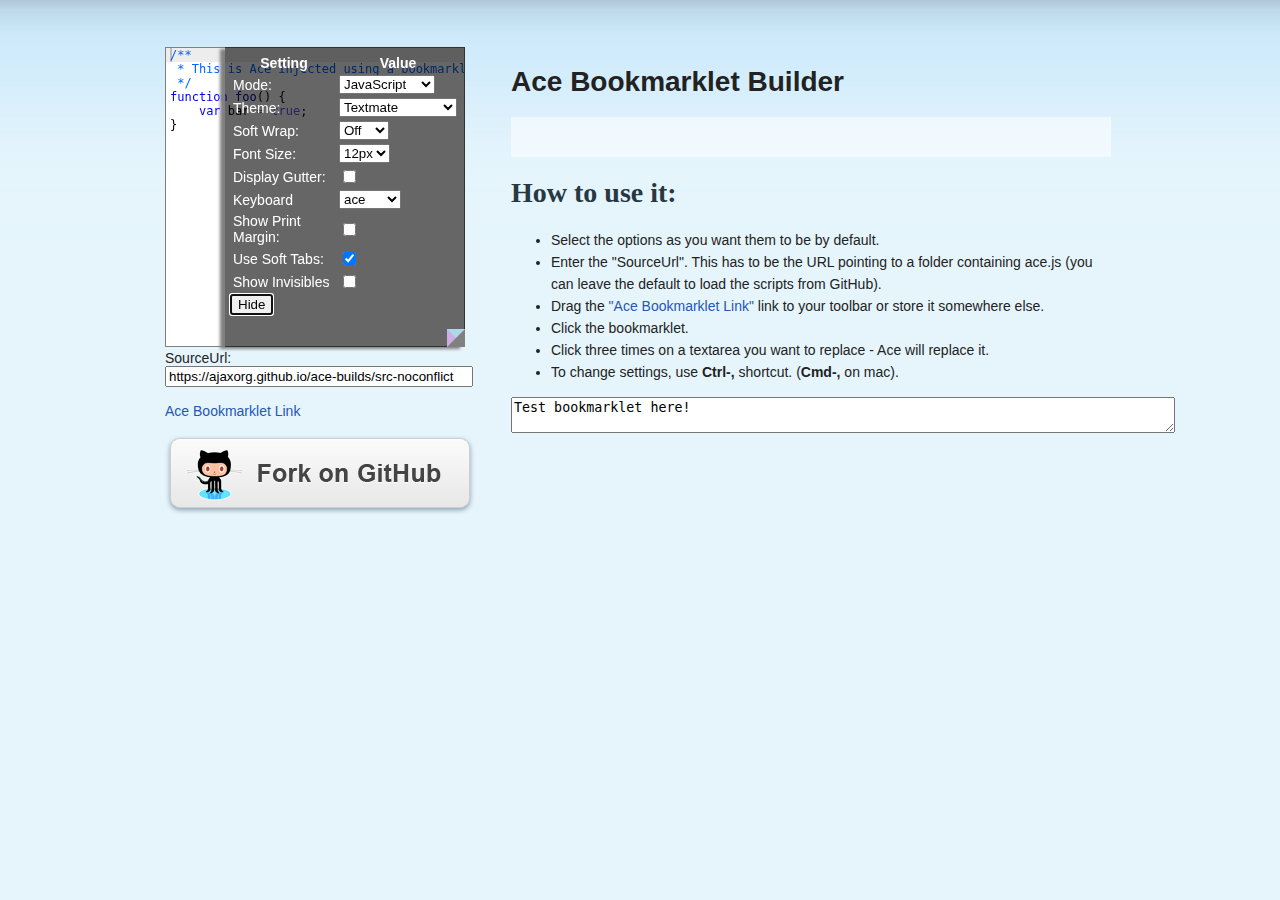
<file: ace-builds/demo/bookmarklet/index.html>
<!DOCTYPE html>
<html lang="en">
<head>
  <meta charset="UTF-8">
  <meta http-equiv="X-UA-Compatible" content="IE=edge,chrome=1">
  <link href="style.css" rel="stylesheet" type="text/css">
  <title>Ace Bookmarklet Builder</title>
</head>
<body>

<div id="wrapper">

<div class="content" style="width: 950px">
    <div class="column1" style="margin-top: 47px">
        <textarea id="textarea" style="width:300px; height:300px">
/**
 * This is Ace injected using a bookmarklet.
 */
function foo() {
    var bar = true;
}</textarea><br>
        SourceUrl: <br>
        <input id="srcURL" style="width:300px" value="https://ajaxorg.github.io/ace-builds/src-noconflict"></input><br>
        <br>
        <a href="#" onmouseover="buildBookmarklet()" onmousedown="buildBookmarklet()" class="bookmarkletLink">Ace Bookmarklet Link</a>
        <br>
        <br>
        <a href="https://github.com/ajaxorg/ace/">
            <div class="fork_on_github"></div>
        </a>
    </div>
    <div class="column2">
        <h1>Ace Bookmarklet Builder</h1>

        <p id="first">
        </p>

        <h2>How to use it:</h2>
        <ul>
            <li>Select the options as you want them to be by default.</li>
            <li>Enter the "SourceUrl". This has to be the URL pointing to a folder containing ace.js (you can leave the default to load the scripts from GitHub).</li>
            <li>Drag the <a href="#" onmouseover="buildBookmarklet()" onmousedown="buildBookmarklet()" class="bookmarkletLink">"Ace Bookmarklet Link"</a> link to your toolbar or store it somewhere else.</li>
            <li>Click the bookmarklet.</li>
            <li>Click three times on a textarea you want to replace - Ace will replace it.</li>
            <li>To change settings, use <strong>Ctrl-,</strong> shortcut. (<strong>Cmd-,</strong> on mac).</li>
        </ul>
        <textarea cols="80">Test bookmarklet here!</textarea>
    </div>
</div>
</div>

<script>

function inject(options, callback) {
    var load = function(path, callback) {
        var head = document.getElementsByTagName('head')[0];
        var s = document.createElement('script');

        s.src = options.baseUrl + "/" + path;
        head.appendChild(s);

        s.onload = s.onreadystatechange = function(_, isAbort) {
            if (isAbort || !s.readyState || s.readyState == "loaded" || s.readyState == "complete") {
                s = s.onload = s.onreadystatechange = null;
                if (!isAbort)
                    callback();
            }
        };
    };
    var pending = [];
    var transform = function(el) { pending.push(el) };
    load("ace.js", function() {
        ace.config.loadModule("ace/ext/textarea", function(m) {
            transform = function(el) { 
                if (!el.ace)
                    el.ace = m.transformTextarea(el, options.ace);
            };
            pending = pending.forEach(transform);
            callback && setTimeout(callback);
        });
    });
    if (options.target)
        return transform(options.target);
    window.addEventListener("click", function(e) {
        if (e.detail == 3 && e.target.localName == "textarea")
            transform(e.target);
    });
}

// Call the inject function to load the ace files.
var textAce;
inject({
    baseUrl: "../../src-noconflict",
    target: document.querySelector("textarea")
}, function () {
    // Transform the textarea on the page into an ace editor.
    textAce = document.querySelector("textarea").ace;
    textAce.setDisplaySettings(true);
    buildBookmarklet();
});


function buildBookmarklet() {
    var injectSrc = inject.toString().split("\n").join("");
    injectSrc = injectSrc.replace(/\s+/g, " ");
    Function("", injectSrc); // check if injectSrc is still valid js
    
    var options = textAce.getOptions();
    options.baseUrl = document.getElementById("srcURL").value;

    var els = document.querySelectorAll(".bookmarkletLink");
    for (var i = 0; i < els.length; i++)
        els[i].href = "javascript:(" + injectSrc + ")(" + JSON.stringify(options) + ")";
}


</script>

</body>
</html>
</file>
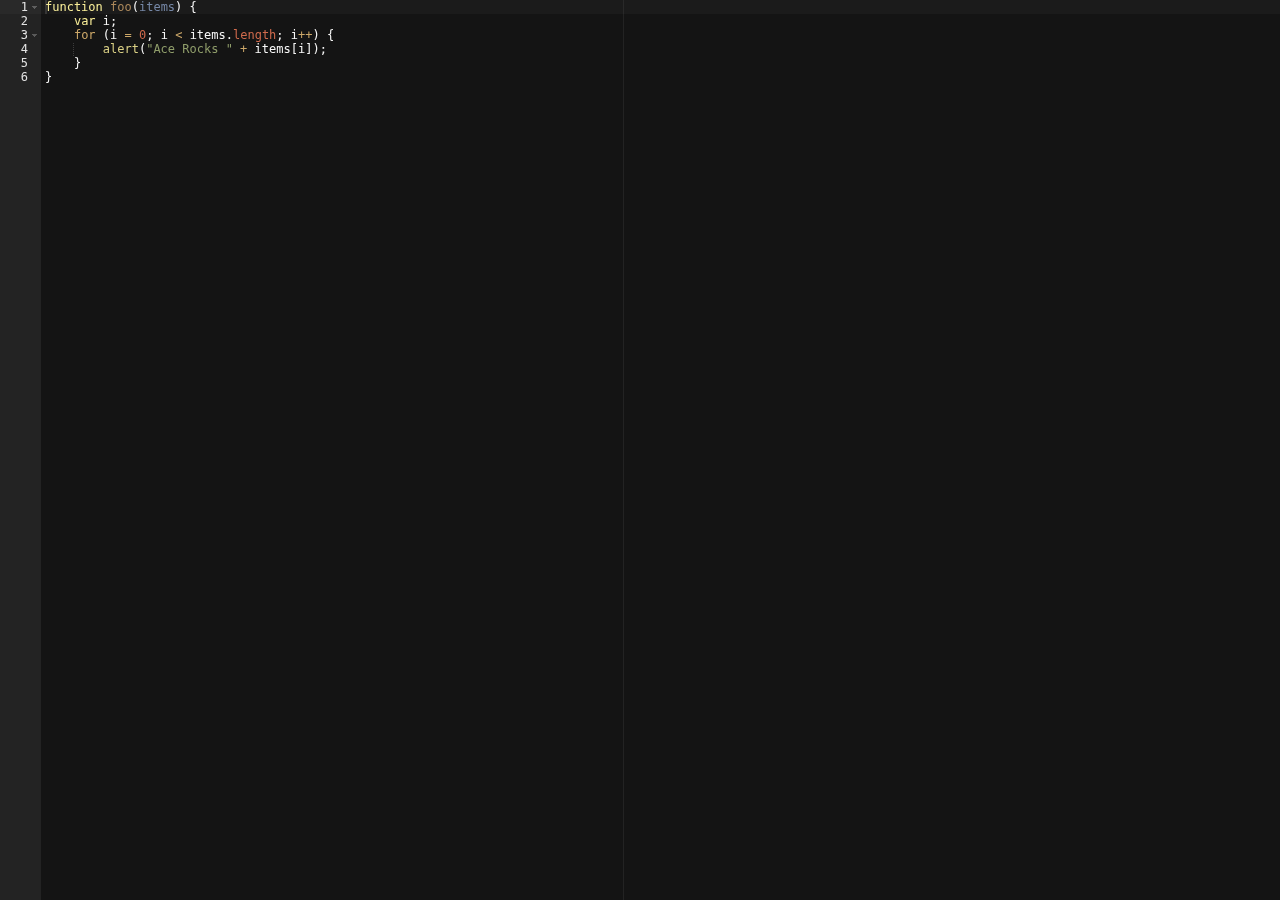
<file: ace-builds/editor.html>
<!DOCTYPE html>
<html lang="en">
<head>
  <meta charset="UTF-8">
  <meta http-equiv="X-UA-Compatible" content="IE=edge,chrome=1">
  <title>Editor</title>
  <style type="text/css" media="screen">
    body {
        overflow: hidden;
    }

    #editor {
        margin: 0;
        position: absolute;
        top: 0;
        bottom: 0;
        left: 0;
        right: 0;
    }
  </style>
</head>
<body>

<pre id="editor">function foo(items) {
    var i;
    for (i = 0; i &lt; items.length; i++) {
        alert("Ace Rocks " + items[i]);
    }
}</pre>

<script src="src-noconflict/ace.js" type="text/javascript" charset="utf-8"></script>
<script>
    var editor = ace.edit("editor");
    editor.setTheme("ace/theme/twilight");
    editor.session.setMode("ace/mode/javascript");
</script>

</body>
</html>
</file>
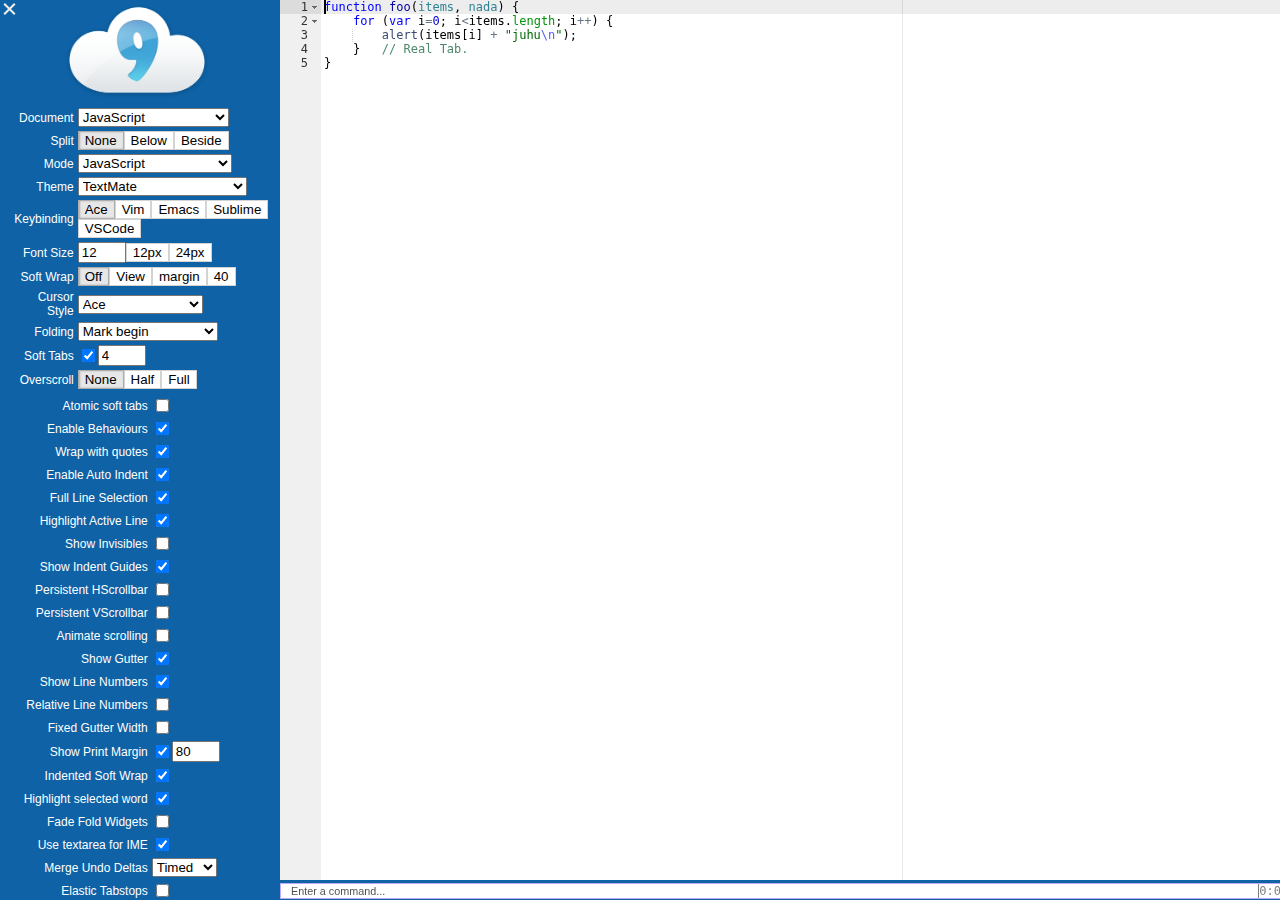
<file: ace-builds/kitchen-sink.html>
<!DOCTYPE html>

<html lang="en">
<head>
    <meta http-equiv="Content-Type" content="text/html; charset=utf-8">
    <meta name="viewport" content="width=device-width,height=device-height" />
    <title>Ace Kitchen Sink</title>
    <meta name="author" content="Fabian Jakobs">
    <!--
    Ace
      version 1.5.0
      commit  
    -->

    <link rel="stylesheet" href="demo/kitchen-sink/styles.css" type="text/css" media="screen" charset="utf-8">
    
    <script async="true" src="https://use.edgefonts.net/source-code-pro.js"></script>
    

    <link href="./doc/site/images/favicon.ico" rel="icon" type="image/x-icon">
</head>
<body>
<div id="sidePanel" style="position:absolute;height:100%;">
  <div class="toggleButton" id="optionToggle" role="button" aria-label="Hide Options" tabindex="0">
    <div></div><div></div><div></div>
  </div>
  <a href="https://c9.io">
    <img id="c9-logo" alt="Cloud9 IDE | Your code anywhere, anytime" src="demo/kitchen-sink/logo.png" style="width: 172px;margin: -9px 30px -12px 51px;">
  </a>
  <div style="position: absolute; overflow: hidden; top:100px; bottom:0">
  <div id="optionsPanel" style="width: 120%; height:100%; overflow-y: scroll">

  
  <a href="https://ace.c9.io">
    <img id="ace-logo" alt="Ace Website" src="demo/kitchen-sink/ace-logo.png" style="width: 134px;margin: 46px 0px 4px 66px;">
  </a>

  </div>
  </div>
</div>
  <div id="editor-container"></div>




  <script src="src/ace.js" data-ace-base="src" type="text/javascript" charset="utf-8"></script>
  <script src="src/keybinding-vim.js"></script>
  <script src="src/keybinding-emacs.js"></script>
  <script src="demo/kitchen-sink/demo.js"></script>
  <script type="text/javascript" charset="utf-8">
    require("kitchen-sink/demo");
  </script>
    

</body>
</html>
</file>
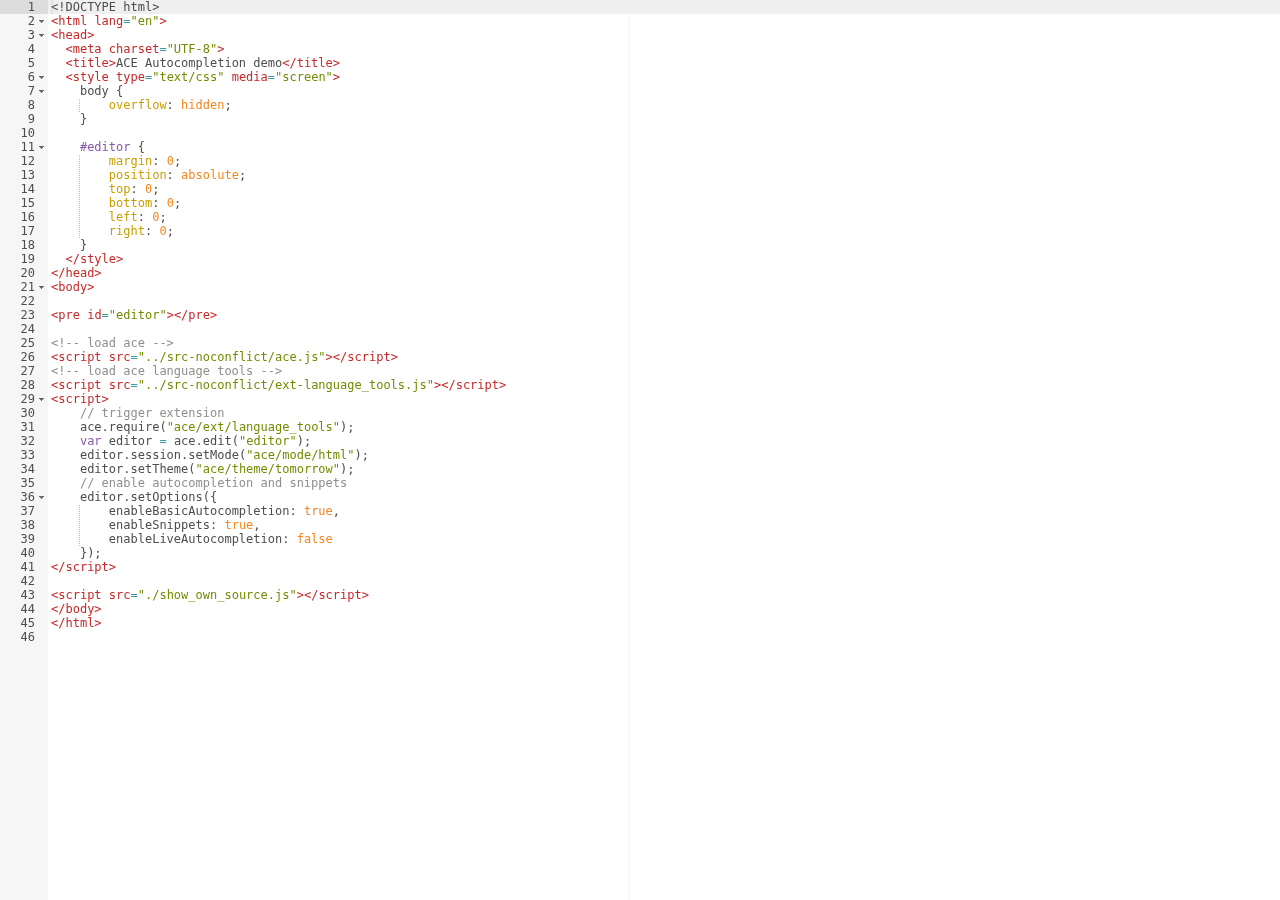
<file: ace-builds/demo/autocompletion.html>
<!DOCTYPE html>
<html lang="en">
<head>
  <meta charset="UTF-8">
  <title>ACE Autocompletion demo</title>
  <style type="text/css" media="screen">
    body {
        overflow: hidden;
    }
    
    #editor { 
        margin: 0;
        position: absolute;
        top: 0;
        bottom: 0;
        left: 0;
        right: 0;
    }
  </style>
</head>
<body>

<pre id="editor"></pre>

<!-- load ace -->
<script src="../src-noconflict/ace.js"></script>
<!-- load ace language tools -->
<script src="../src-noconflict/ext-language_tools.js"></script>
<script>
    // trigger extension
    ace.require("ace/ext/language_tools");
    var editor = ace.edit("editor");
    editor.session.setMode("ace/mode/html");
    editor.setTheme("ace/theme/tomorrow");
    // enable autocompletion and snippets
    editor.setOptions({
        enableBasicAutocompletion: true,
        enableSnippets: true,
        enableLiveAutocompletion: false
    });
</script>

<script src="./show_own_source.js"></script>
</body>
</html>
</file>
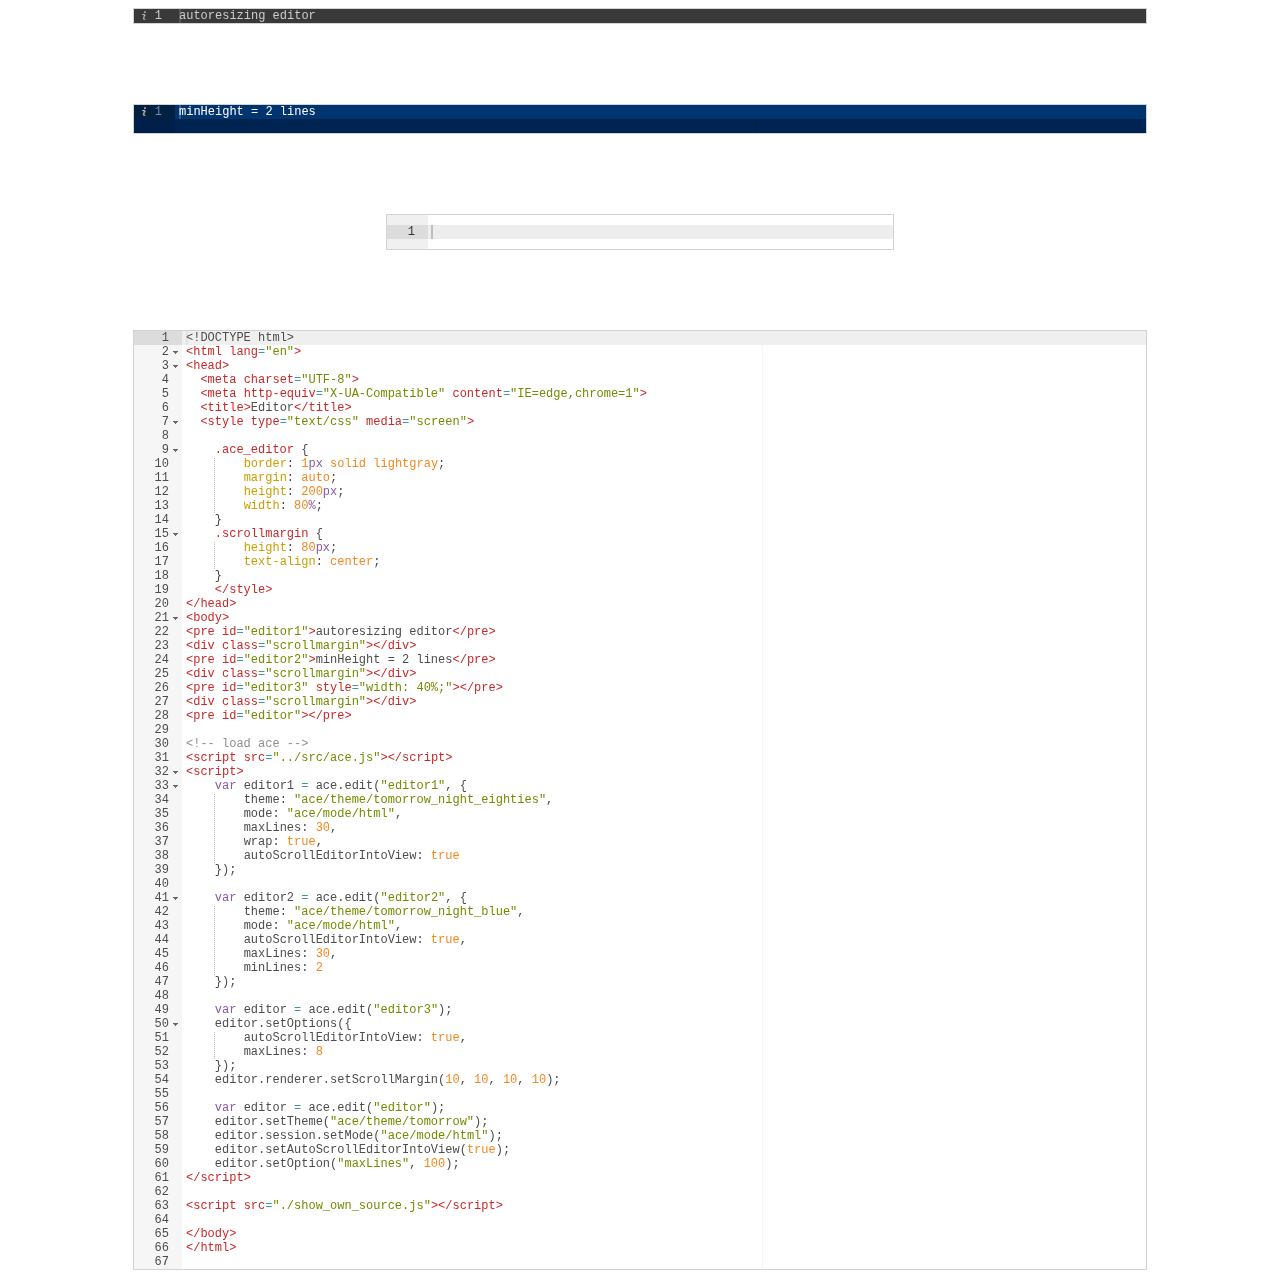
<file: ace-builds/demo/autoresize.html>
<!DOCTYPE html>
<html lang="en">
<head>
  <meta charset="UTF-8">
  <meta http-equiv="X-UA-Compatible" content="IE=edge,chrome=1">
  <title>Editor</title>
  <style type="text/css" media="screen">

	.ace_editor {
		border: 1px solid lightgray;
		margin: auto;
		height: 200px;
		width: 80%;
	}
	.scrollmargin {
		height: 80px;
        text-align: center;
	}
    </style>
</head>
<body>
<pre id="editor1">autoresizing editor</pre>
<div class="scrollmargin"></div>
<pre id="editor2">minHeight = 2 lines</pre>
<div class="scrollmargin"></div>
<pre id="editor3" style="width: 40%;"></pre>
<div class="scrollmargin"></div>
<pre id="editor"></pre>

<!-- load ace -->
<script src="../src/ace.js"></script>
<script>
    var editor1 = ace.edit("editor1", {
        theme: "ace/theme/tomorrow_night_eighties",
        mode: "ace/mode/html",
        maxLines: 30,
        wrap: true,
        autoScrollEditorIntoView: true
    });

    var editor2 = ace.edit("editor2", {
        theme: "ace/theme/tomorrow_night_blue",
        mode: "ace/mode/html",
        autoScrollEditorIntoView: true,
        maxLines: 30,
        minLines: 2
    });

    var editor = ace.edit("editor3");
    editor.setOptions({
        autoScrollEditorIntoView: true,
        maxLines: 8
    });
    editor.renderer.setScrollMargin(10, 10, 10, 10);
    
    var editor = ace.edit("editor");
    editor.setTheme("ace/theme/tomorrow");
    editor.session.setMode("ace/mode/html");
    editor.setAutoScrollEditorIntoView(true);
    editor.setOption("maxLines", 100);
</script>

<script src="./show_own_source.js"></script>

</body>
</html>
</file>
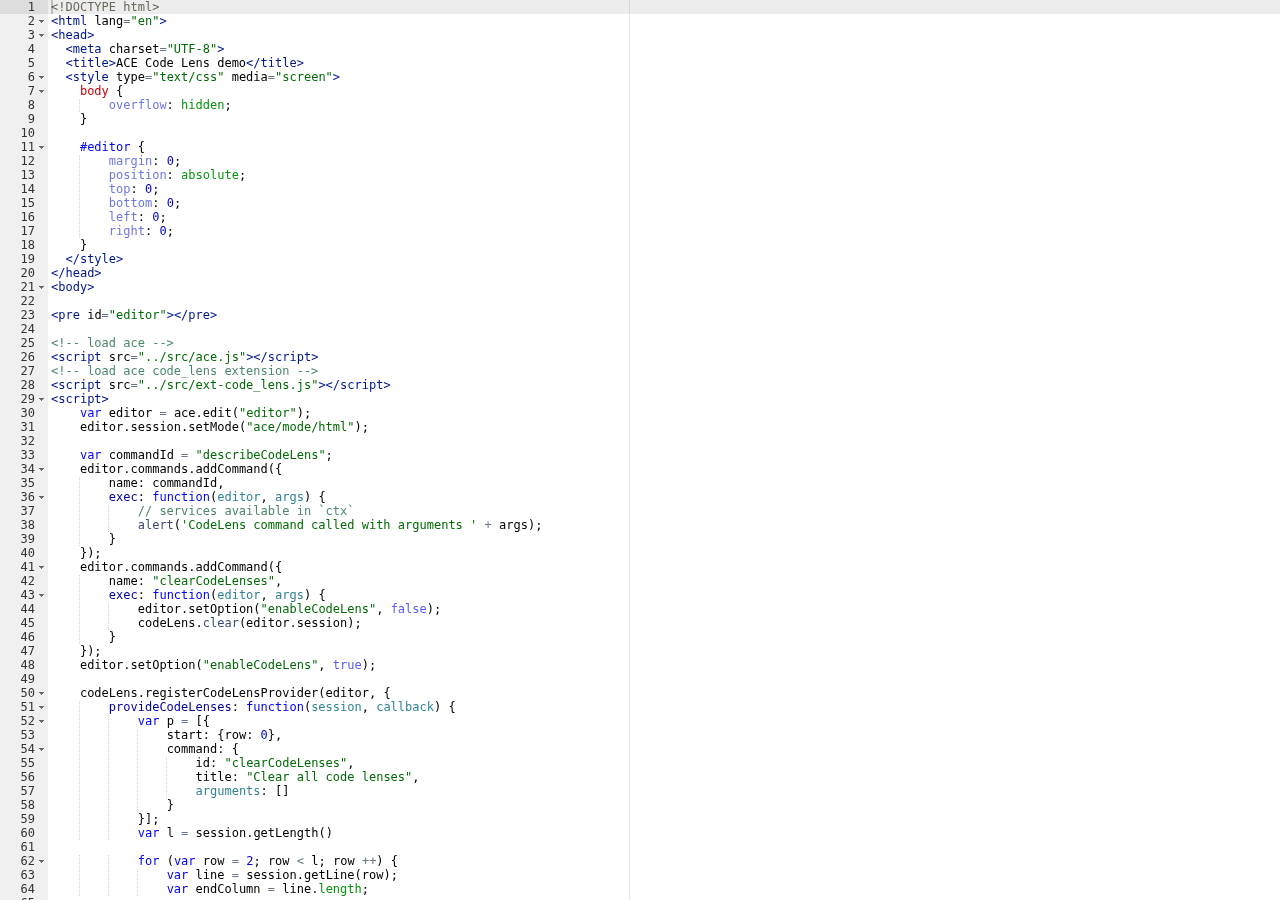
<file: ace-builds/demo/code_lens.html>
<!DOCTYPE html>
<html lang="en">
<head>
  <meta charset="UTF-8">
  <title>ACE Code Lens demo</title>
  <style type="text/css" media="screen">
    body {
        overflow: hidden;
    }

    #editor {
        margin: 0;
        position: absolute;
        top: 0;
        bottom: 0;
        left: 0;
        right: 0;
    }
  </style>
</head>
<body>

<pre id="editor"></pre>

<!-- load ace -->
<script src="../src/ace.js"></script>
<!-- load ace code_lens extension -->
<script src="../src/ext-code_lens.js"></script>
<script>
    var editor = ace.edit("editor");
    editor.session.setMode("ace/mode/html");

    var commandId = "describeCodeLens";
    editor.commands.addCommand({
        name: commandId,
        exec: function(editor, args) {
            // services available in `ctx`
            alert('CodeLens command called with arguments ' + args);
        }
    });
    editor.commands.addCommand({
        name: "clearCodeLenses",
        exec: function(editor, args) {
            editor.setOption("enableCodeLens", false);
            codeLens.clear(editor.session);
        }
    });
    editor.setOption("enableCodeLens", true);

    codeLens.registerCodeLensProvider(editor, {
        provideCodeLenses: function(session, callback) {
            var p = [{
                start: {row: 0},
                command: {
                    id: "clearCodeLenses",
                    title: "Clear all code lenses",
                    arguments: []
                }
            }];
            var l = session.getLength()

            for (var row = 2; row < l; row ++) {
                var line = session.getLine(row);
                var endColumn = line.length;

                var m = /[{>]\s*$/.exec(line);
                if (!m) continue;

                p.push({
                    start: {
                        row: row,
                        column: m.index,
                    },
                    command: {
                        id: commandId,
                        title: "Line " + (row + 1),
                        arguments: ["line", row]
                    }
                });

                if (m.index < 10) continue;
                p.push({
                    start: {
                        row: row,
                        column: m.index,
                    },
                    end: {
                        row: row,
                        column: m.index + 1,
                    },
                    command: {
                        id: commandId,
                        title: "column " + endColumn,
                        arguments: ["column", endColumn]
                    }
                });

                if (m.index < 30) continue;
                p.push({
                    start: {
                        row: row,
                        column: m.index,
                    },
                    command: {
                        id: commandId,
                        title: "Third Link",
                        arguments: ["3", row]
                    }
                });

            }
            callback(p);
        }
    });

    window.editor = editor;
    window.codeLens = codeLens;
</script>

<script src="./show_own_source.js"></script>
</body>
</html>
</file>
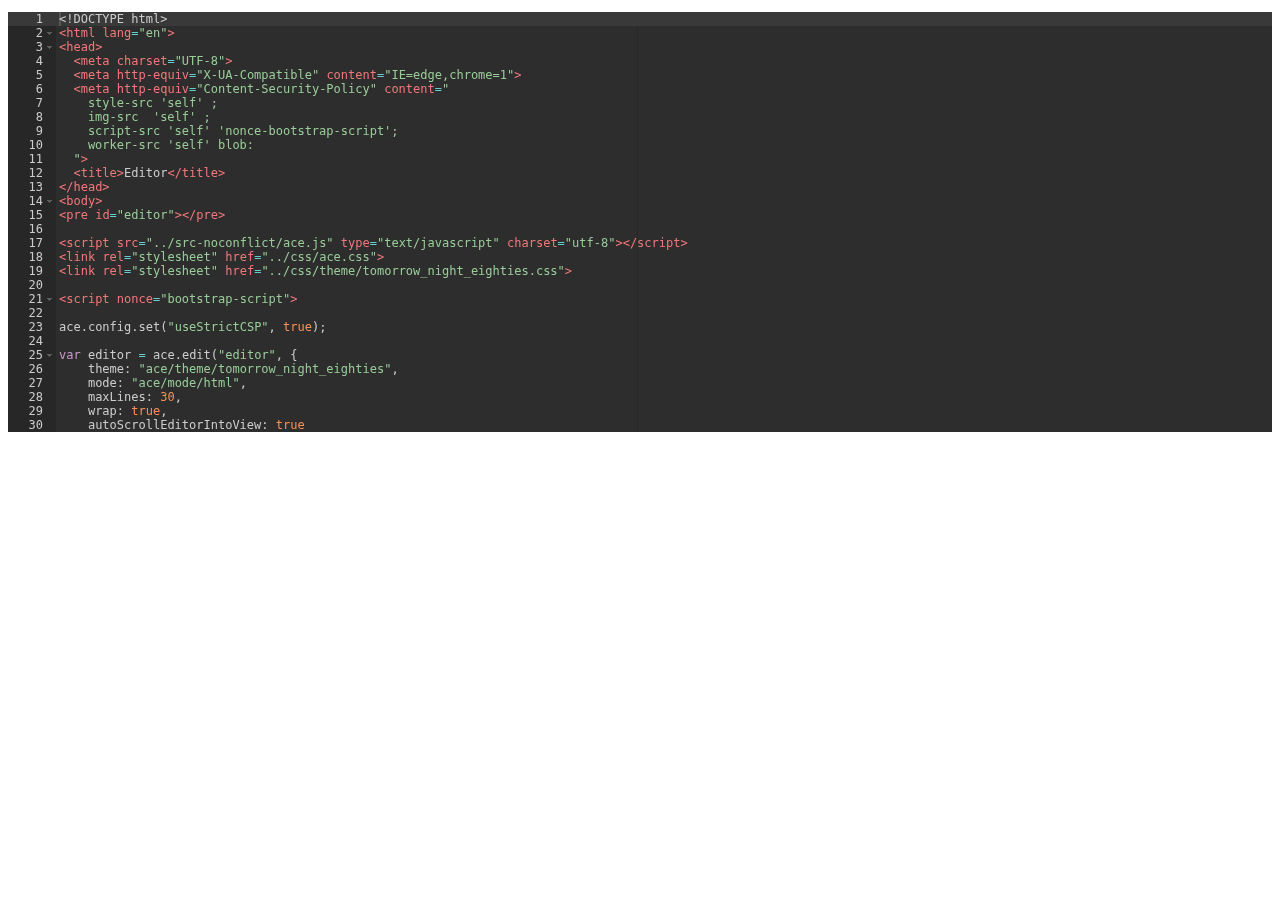
<file: ace-builds/demo/csp.html>
<!DOCTYPE html>
<html lang="en">
<head>
  <meta charset="UTF-8">
  <meta http-equiv="X-UA-Compatible" content="IE=edge,chrome=1">
  <meta http-equiv="Content-Security-Policy" content="
    style-src 'self' ;
    img-src  'self' ;
    script-src 'self' 'nonce-bootstrap-script';
    worker-src 'self' blob:
  ">
  <title>Editor</title>
</head>
<body>
<pre id="editor"></pre>

<script src="../src-noconflict/ace.js" type="text/javascript" charset="utf-8"></script>
<link rel="stylesheet" href="../css/ace.css">
<link rel="stylesheet" href="../css/theme/tomorrow_night_eighties.css">

<script nonce="bootstrap-script">

ace.config.set("useStrictCSP", true);

var editor = ace.edit("editor", {
    theme: "ace/theme/tomorrow_night_eighties",
    mode: "ace/mode/html",
    maxLines: 30,
    wrap: true,
    autoScrollEditorIntoView: true
});

</script>

<script src="./show_own_source.js"></script>

</body>
</html>
</file>
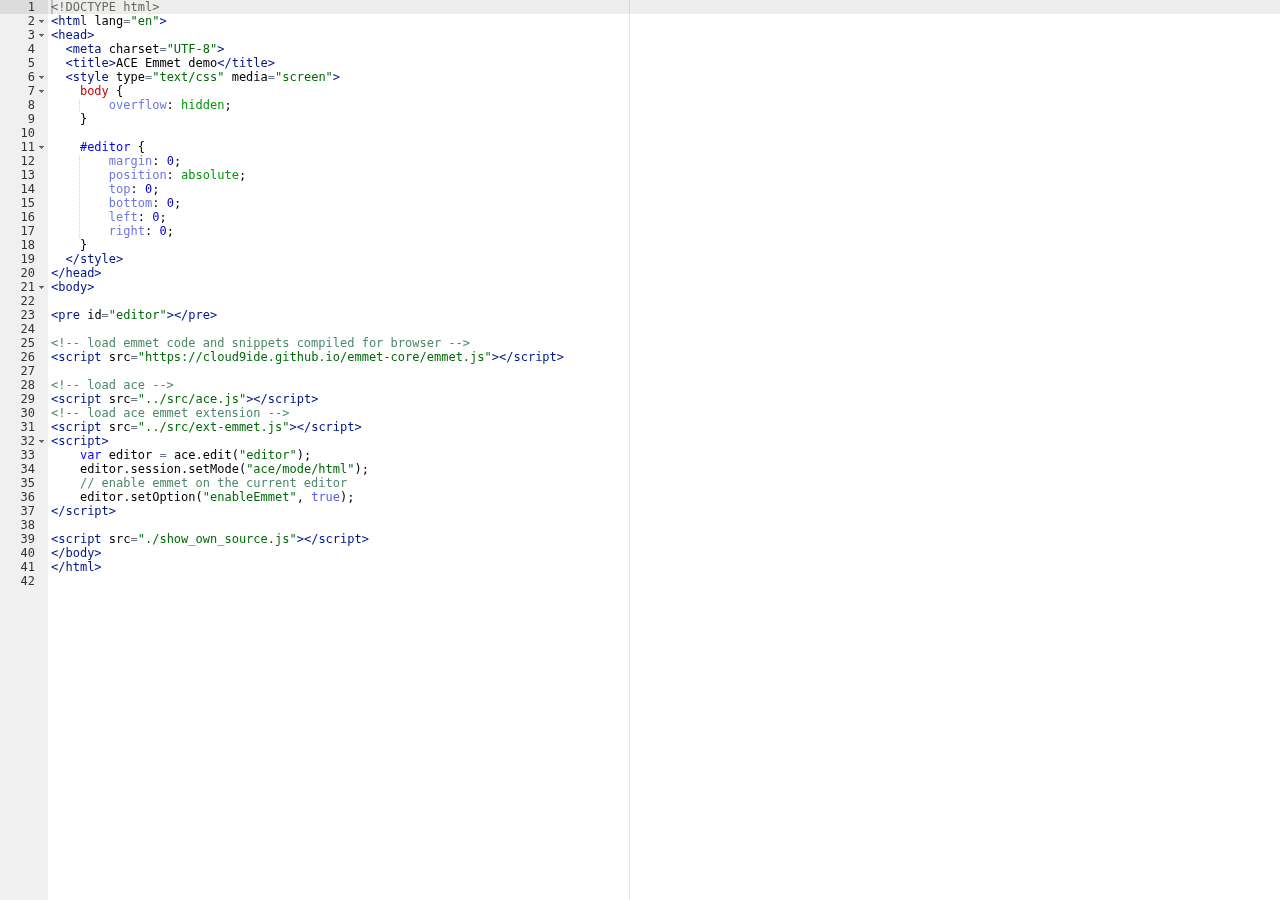
<file: ace-builds/demo/emmet.html>
<!DOCTYPE html>
<html lang="en">
<head>
  <meta charset="UTF-8">
  <title>ACE Emmet demo</title>
  <style type="text/css" media="screen">
    body {
        overflow: hidden;
    }
    
    #editor { 
        margin: 0;
        position: absolute;
        top: 0;
        bottom: 0;
        left: 0;
        right: 0;
    }
  </style>
</head>
<body>

<pre id="editor"></pre>

<!-- load emmet code and snippets compiled for browser -->
<script src="https://cloud9ide.github.io/emmet-core/emmet.js"></script>

<!-- load ace -->
<script src="../src/ace.js"></script>
<!-- load ace emmet extension -->
<script src="../src/ext-emmet.js"></script>
<script>
    var editor = ace.edit("editor");
    editor.session.setMode("ace/mode/html");
    // enable emmet on the current editor
    editor.setOption("enableEmmet", true);
</script>

<script src="./show_own_source.js"></script>
</body>
</html>
</file>
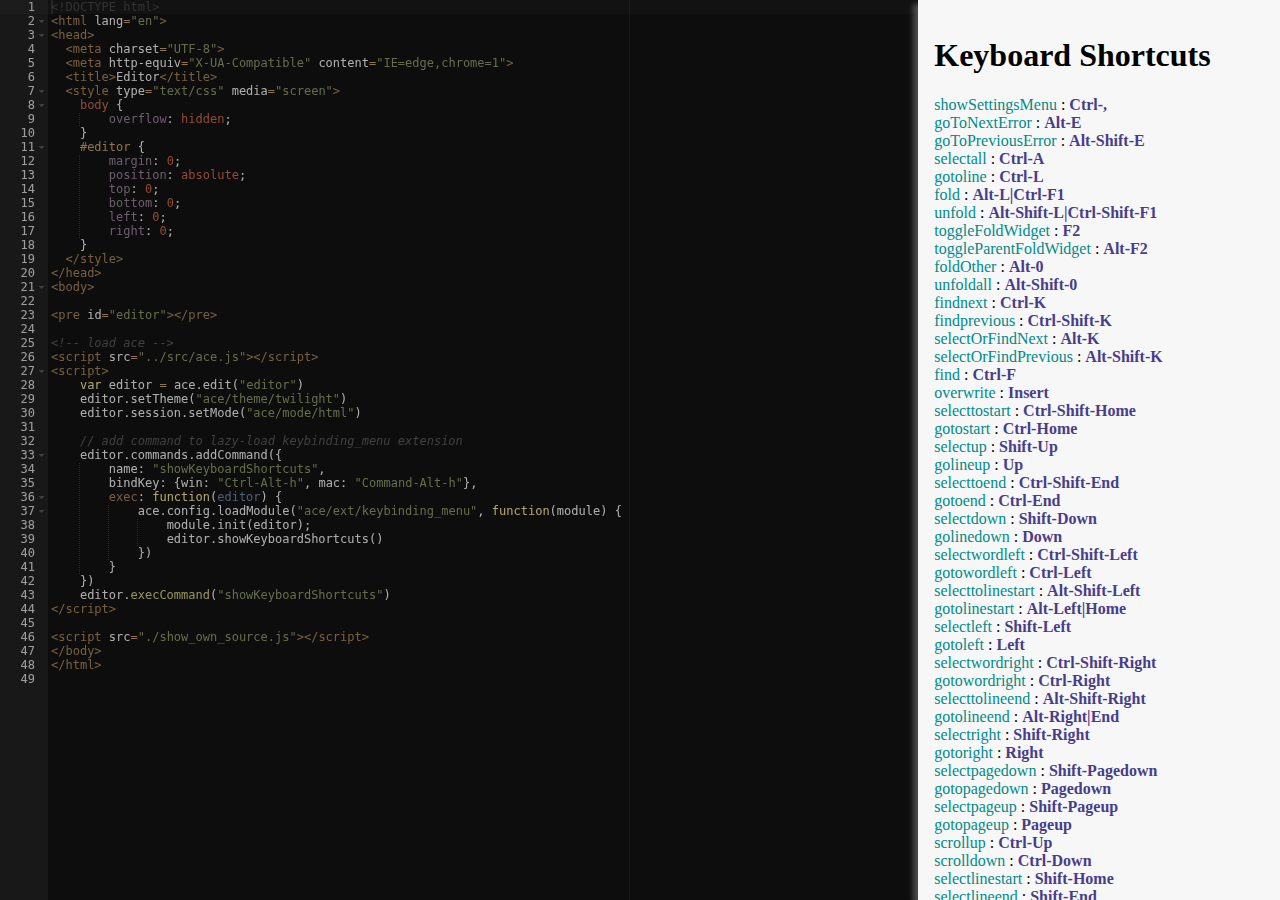
<file: ace-builds/demo/keyboard_shortcuts.html>
<!DOCTYPE html>
<html lang="en">
<head>
  <meta charset="UTF-8">
  <meta http-equiv="X-UA-Compatible" content="IE=edge,chrome=1">
  <title>Editor</title>
  <style type="text/css" media="screen">
    body {
        overflow: hidden;
    }    
    #editor { 
        margin: 0;
        position: absolute;
        top: 0;
        bottom: 0;
        left: 0;
        right: 0;
    }
  </style>
</head>
<body>

<pre id="editor"></pre>
    
<!-- load ace -->
<script src="../src/ace.js"></script>
<script>
    var editor = ace.edit("editor")
    editor.setTheme("ace/theme/twilight")
    editor.session.setMode("ace/mode/html")
    
    // add command to lazy-load keybinding_menu extension
    editor.commands.addCommand({
        name: "showKeyboardShortcuts",
        bindKey: {win: "Ctrl-Alt-h", mac: "Command-Alt-h"},
        exec: function(editor) {
            ace.config.loadModule("ace/ext/keybinding_menu", function(module) {
                module.init(editor);
                editor.showKeyboardShortcuts()
            })
        }
    })
    editor.execCommand("showKeyboardShortcuts")
</script>

<script src="./show_own_source.js"></script>
</body>
</html>
</file>
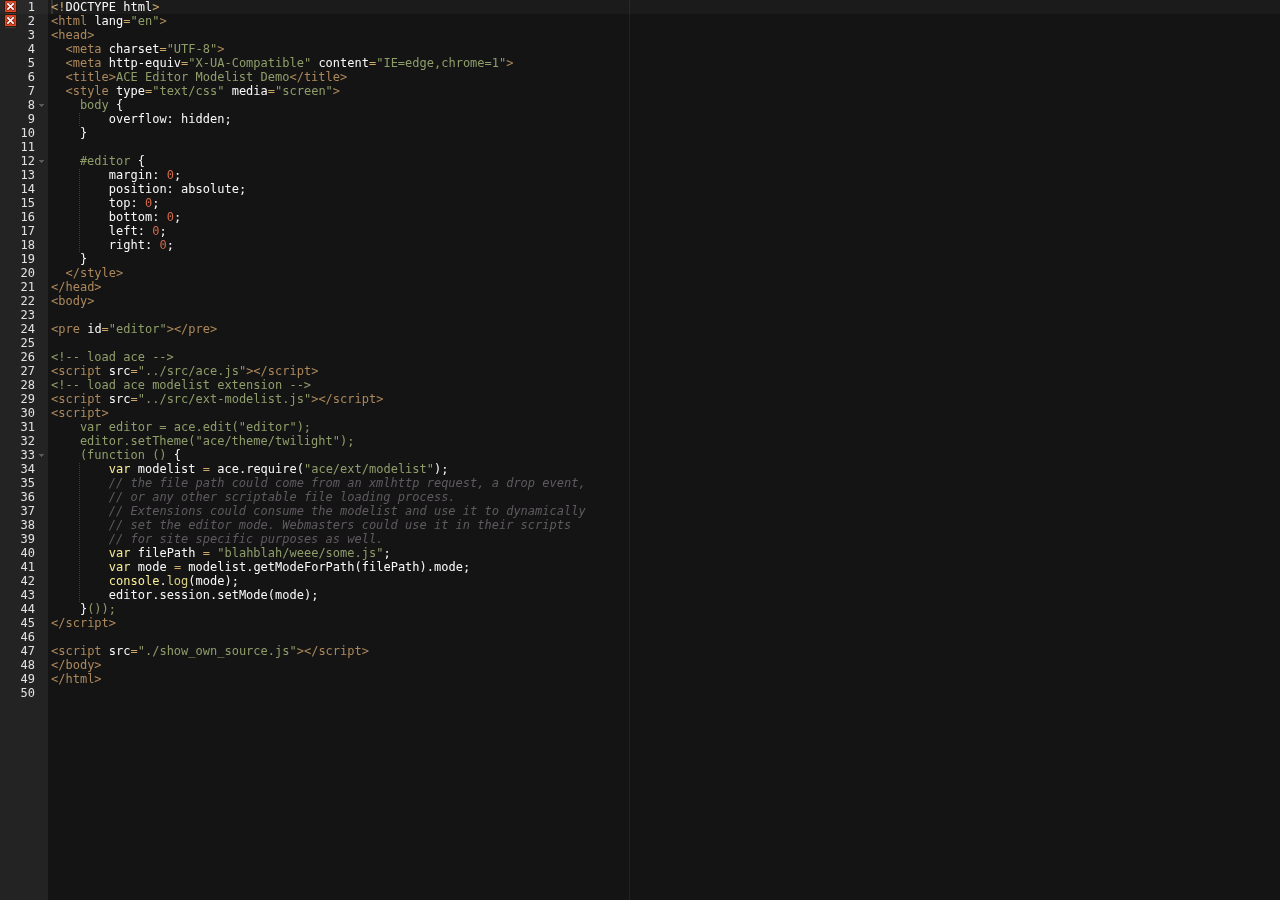
<file: ace-builds/demo/modelist.html>
<!DOCTYPE html>
<html lang="en">
<head>
  <meta charset="UTF-8">
  <meta http-equiv="X-UA-Compatible" content="IE=edge,chrome=1">
  <title>ACE Editor Modelist Demo</title>
  <style type="text/css" media="screen">
    body {
        overflow: hidden;
    }
    
    #editor { 
        margin: 0;
        position: absolute;
        top: 0;
        bottom: 0;
        left: 0;
        right: 0;
    }
  </style>
</head>
<body>

<pre id="editor"></pre>
    
<!-- load ace -->
<script src="../src/ace.js"></script>
<!-- load ace modelist extension -->
<script src="../src/ext-modelist.js"></script>
<script>
    var editor = ace.edit("editor");
    editor.setTheme("ace/theme/twilight");
    (function () {
        var modelist = ace.require("ace/ext/modelist");
        // the file path could come from an xmlhttp request, a drop event,
        // or any other scriptable file loading process.
        // Extensions could consume the modelist and use it to dynamically
        // set the editor mode. Webmasters could use it in their scripts
        // for site specific purposes as well.
        var filePath = "blahblah/weee/some.js";
        var mode = modelist.getModeForPath(filePath).mode;
        console.log(mode);
        editor.session.setMode(mode);
    }());
</script>

<script src="./show_own_source.js"></script>
</body>
</html>
</file>
<file: ace-builds/demo/bookmarklet/style.css>
body {
    margin:0;
    padding:0;
    background-color:#e6f5fc;
    
}

H2, H3, H4 {
    font-family:Trebuchet MS;
    font-weight:bold;
    margin:0;
    padding:0;
}

H2 {
    font-size:28px;
    color:#263842;
    padding-bottom:6px;
}

H3 {
    font-family:Trebuchet MS;
    font-weight:bold;
    font-size:22px;
    color:#253741;
    margin-top:43px;
    margin-bottom:8px;
}

H4 {
    font-family:Trebuchet MS;
    font-weight:bold;
    font-size:21px;
    color:#222222;
    margin-bottom:4px;
}

P {
    padding:13px 0;
    margin:0;
    line-height:22px;
}

UL{
    line-height : 22px;
}

PRE{
    background : #333;
    color : white;
    padding : 10px;
}

#header {
    height : 227px;
    position:relative;
    overflow:hidden;
    background: url(images/background.png) repeat-x 0 0;
    border-bottom:1px solid #c9e8fa;   
}

#header .content .signature {
    font-family:Trebuchet MS;
    font-size:11px;
    color:#ebe4d6;
    position:absolute;
    bottom:5px;
    right:42px;
    letter-spacing : 1px;
}

.content {
    width:970px;
    position:relative;
    margin:0 auto;
}

#header .content {
    height:184px;
    margin-top:22px;
}

#header .content .logo {
    width  : 282px;
    height : 184px;
    background:url(images/logo.png) no-repeat 0 0;
    position:absolute;
    top:0;
    left:0;
}

#header .content .title {
    width  : 605px;
    height : 58px;
    background:url(images/ace.png) no-repeat 0 0;
    position:absolute;
    top:98px;
    left:329px;
}

#wrapper {
    background:url(images/body_background.png) repeat-x 0 0;
    min-height:250px;
}

#wrapper .content {
    font-family:Arial;
    font-size:14px;
    color:#222222;
    width:1000px;
}

#wrapper .content .column1 {
    position:relative;
    float:left;
    width:315px;
    margin-right:31px;
}

#wrapper .content .column2 {
    position:relative;
    float:left;
    width:600px;
    padding-top:47px;
}

.fork_on_github {
    width:310px;
    height:80px;
    background:url(images/fork_on_github.png) no-repeat 0 0;
    position:relative;
    overflow:hidden;
    cursor:pointer;
}

.fork_on_github:hover {
    background-position:0 -80px;
}

.divider {
    height:3px;
    background-color:#bedaea;
    margin-bottom:3px;
}

.menu {
    padding:23px 0 0 24px;
}

UL.content-list {
    padding:15px;
    margin:0;
}

UL.menu-list {
    padding:0;
    margin:0 0 20px 0;
    list-style-type:none;
    line-height : 16px;
}

UL.menu-list LI {
    color:#2557b4;
    font-family:Trebuchet MS;
    font-size:14px;
    padding:7px 0;
    border-bottom:1px dotted #d6e2e7;
}

UL.menu-list LI:last-child {
    border-bottom:0;
}

A {
    color:#2557b4;
    text-decoration:none;
}

A:hover {
    text-decoration:underline;
}

P#first{
    background : rgba(255,255,255,0.5);
    padding : 20px;
    font-size : 16px;
    line-height : 24px;
    margin : 0 0 20px 0;
}

#footer {
    height:40px;
    position:relative;
    overflow:hidden;
    background:url(images/bottombar.png) repeat-x 0 0;
    position:relative;
    margin-top:40px;
}

UL.menu-footer {
    padding:0;
    margin:8px 11px 0 0;
    list-style-type:none;
    float:right;
}

UL.menu-footer LI {
    color:white;
    font-family:Arial;
    font-size:12px;
    display:inline-block;
    margin:0 1px;
}

UL.menu-footer LI A {
    color:#8dd0ff;
    text-decoration:none;
}

UL.menu-footer LI A:hover {
    text-decoration:underline;
}
</file>
<file: ace-builds/demo/kitchen-sink/styles.css>
html {
    height: 100%;
    width: 100%;
    overflow: hidden;
}

body {
    overflow: hidden;
    margin: 0;
    padding: 0;
    height: 100%;
    width: 100%;
    font-family: Arial, Helvetica, sans-serif, Tahoma, Verdana, sans-serif;
    font-size: 12px;
    background: rgb(14, 98, 165);
    color: white;
}

#c9-logo, #ace-logo {
    padding: 0;
    border: none;
}

#editor-container {
    position: absolute;
    top:  0px;
    left: 280px;
    bottom: 0px;
    right: 0px;
    background: white;
}

#controls {
    padding: 5px;
}

#controls td {
    text-align: right;
}

#controls td + td {
    text-align: left;
}
.ace_status-indicator {
    color: gray;
    position: absolute;
    right: 0;
    border-left: 1px solid;
}

.toggleButton {
  display: inline-block;
  cursor: pointer;
  position: absolute;
}
.toggleButton>div {
    width: 15px;
    height: 2px;
    margin: 3px 2px;
    background-color: #eee;
    pointer-events: none;
    transition: 0.5s;
}

#sidePanel *:focus {
    outline: 3px solid orange;
}

#sidePanel a {
    display: inline-block;
}

#sidePanel:not(.closed) .toggleButton >div:nth-child(1) {transform: translate(0px, 5px) rotate(-45deg)}
#sidePanel:not(.closed) .toggleButton >div:nth-child(2) {opacity: 0}
#sidePanel:not(.closed) .toggleButton >div:nth-child(3) {transform: translate(0px, -5px) rotate(45deg)}
#sidePanel.closed>*:not(.toggleButton) {display: none}

.show-text-input .ace_text-input {
    z-index: 10!important;
    opacity: 1!important;
    background: rgb(84, 0, 255)!important;
    color: rgb(255, 255, 255)!important;
    width: 10em!important;
}
.text-input-debug {
    height: 100px!important;
    position: absolute!important;
    transform: none!important;
    top: 0px!important;
    left: 7px!important;
    width: 260px!important;
    z-index: 1000!important;
    opacity: 1!important;
    font-size: 1em!important;
}
</file>
<file: ace-builds/css/ace.css>
/*ace.js*/
.ace_br1 {border-top-left-radius    : 3px;}
.ace_br2 {border-top-right-radius   : 3px;}
.ace_br3 {border-top-left-radius    : 3px; border-top-right-radius:    3px;}
.ace_br4 {border-bottom-right-radius: 3px;}
.ace_br5 {border-top-left-radius    : 3px; border-bottom-right-radius: 3px;}
.ace_br6 {border-top-right-radius   : 3px; border-bottom-right-radius: 3px;}
.ace_br7 {border-top-left-radius    : 3px; border-top-right-radius:    3px; border-bottom-right-radius: 3px;}
.ace_br8 {border-bottom-left-radius : 3px;}
.ace_br9 {border-top-left-radius    : 3px; border-bottom-left-radius:  3px;}
.ace_br10{border-top-right-radius   : 3px; border-bottom-left-radius:  3px;}
.ace_br11{border-top-left-radius    : 3px; border-top-right-radius:    3px; border-bottom-left-radius:  3px;}
.ace_br12{border-bottom-right-radius: 3px; border-bottom-left-radius:  3px;}
.ace_br13{border-top-left-radius    : 3px; border-bottom-right-radius: 3px; border-bottom-left-radius:  3px;}
.ace_br14{border-top-right-radius   : 3px; border-bottom-right-radius: 3px; border-bottom-left-radius:  3px;}
.ace_br15{border-top-left-radius    : 3px; border-top-right-radius:    3px; border-bottom-right-radius: 3px; border-bottom-left-radius: 3px;}
.ace_editor {
position: relative;
overflow: hidden;
padding: 0;
font: 12px/normal 'Monaco', 'Menlo', 'Ubuntu Mono', 'Consolas', 'source-code-pro', monospace;
direction: ltr;
text-align: left;
-webkit-tap-highlight-color: rgba(0, 0, 0, 0);
}
.ace_scroller {
position: absolute;
overflow: hidden;
top: 0;
bottom: 0;
background-color: inherit;
-ms-user-select: none;
-moz-user-select: none;
-webkit-user-select: none;
user-select: none;
cursor: text;
}
.ace_content {
position: absolute;
box-sizing: border-box;
min-width: 100%;
contain: style size layout;
font-variant-ligatures: no-common-ligatures;
}
.ace_dragging .ace_scroller:before{
position: absolute;
top: 0;
left: 0;
right: 0;
bottom: 0;
content: '';
background: rgba(250, 250, 250, 0.01);
z-index: 1000;
}
.ace_dragging.ace_dark .ace_scroller:before{
background: rgba(0, 0, 0, 0.01);
}
.ace_selecting, .ace_selecting * {
cursor: text !important;
}
.ace_gutter {
position: absolute;
overflow : hidden;
width: auto;
top: 0;
bottom: 0;
left: 0;
cursor: default;
z-index: 4;
-ms-user-select: none;
-moz-user-select: none;
-webkit-user-select: none;
user-select: none;
contain: style size layout;
}
.ace_gutter-active-line {
position: absolute;
left: 0;
right: 0;
}
.ace_scroller.ace_scroll-left {
box-shadow: 17px 0 16px -16px rgba(0, 0, 0, 0.4) inset;
}
.ace_gutter-cell {
position: absolute;
top: 0;
left: 0;
right: 0;
padding-left: 19px;
padding-right: 6px;
background-repeat: no-repeat;
}
.ace_gutter-cell.ace_error {
background-image: url("./main-1.png");
background-repeat: no-repeat;
background-position: 2px center;
}
.ace_gutter-cell.ace_warning {
background-image: url("./main-2.png");
background-position: 2px center;
}
.ace_gutter-cell.ace_info {
background-image: url("./main-3.png");
background-position: 2px center;
}
.ace_dark .ace_gutter-cell.ace_info {
background-image: url("./main-4.png");
}
.ace_scrollbar {
contain: strict;
position: absolute;
right: 0;
bottom: 0;
z-index: 6;
}
.ace_scrollbar-inner {
position: absolute;
cursor: text;
left: 0;
top: 0;
}
.ace_scrollbar-v{
overflow-x: hidden;
overflow-y: scroll;
top: 0;
}
.ace_scrollbar-h {
overflow-x: scroll;
overflow-y: hidden;
left: 0;
}
.ace_print-margin {
position: absolute;
height: 100%;
}
.ace_text-input {
position: absolute;
z-index: 0;
width: 0.5em;
height: 1em;
opacity: 0;
background: transparent;
-moz-appearance: none;
appearance: none;
border: none;
resize: none;
outline: none;
overflow: hidden;
font: inherit;
padding: 0 1px;
margin: 0 -1px;
contain: strict;
-ms-user-select: text;
-moz-user-select: text;
-webkit-user-select: text;
user-select: text;
white-space: pre!important;
}
.ace_text-input.ace_composition {
background: transparent;
color: inherit;
z-index: 1000;
opacity: 1;
}
.ace_composition_placeholder { color: transparent }
.ace_composition_marker { 
border-bottom: 1px solid;
position: absolute;
border-radius: 0;
margin-top: 1px;
}
[ace_nocontext=true] {
transform: none!important;
filter: none!important;
clip-path: none!important;
mask : none!important;
contain: none!important;
perspective: none!important;
mix-blend-mode: initial!important;
z-index: auto;
}
.ace_layer {
z-index: 1;
position: absolute;
overflow: hidden;
word-wrap: normal;
white-space: pre;
height: 100%;
width: 100%;
box-sizing: border-box;
pointer-events: none;
}
.ace_gutter-layer {
position: relative;
width: auto;
text-align: right;
pointer-events: auto;
height: 1000000px;
contain: style size layout;
}
.ace_text-layer {
font: inherit !important;
position: absolute;
height: 1000000px;
width: 1000000px;
contain: style size layout;
}
.ace_text-layer > .ace_line, .ace_text-layer > .ace_line_group {
contain: style size layout;
position: absolute;
top: 0;
left: 0;
right: 0;
}
.ace_hidpi .ace_text-layer,
.ace_hidpi .ace_gutter-layer,
.ace_hidpi .ace_content,
.ace_hidpi .ace_gutter {
contain: strict;
will-change: transform;
}
.ace_hidpi .ace_text-layer > .ace_line, 
.ace_hidpi .ace_text-layer > .ace_line_group {
contain: strict;
}
.ace_cjk {
display: inline-block;
text-align: center;
}
.ace_cursor-layer {
z-index: 4;
}
.ace_cursor {
z-index: 4;
position: absolute;
box-sizing: border-box;
border-left: 2px solid;
transform: translatez(0);
}
.ace_multiselect .ace_cursor {
border-left-width: 1px;
}
.ace_slim-cursors .ace_cursor {
border-left-width: 1px;
}
.ace_overwrite-cursors .ace_cursor {
border-left-width: 0;
border-bottom: 1px solid;
}
.ace_hidden-cursors .ace_cursor {
opacity: 0.2;
}
.ace_hasPlaceholder .ace_hidden-cursors .ace_cursor {
opacity: 0;
}
.ace_smooth-blinking .ace_cursor {
transition: opacity 0.18s;
}
.ace_animate-blinking .ace_cursor {
animation-duration: 1000ms;
animation-timing-function: step-end;
animation-name: blink-ace-animate;
animation-iteration-count: infinite;
}
.ace_animate-blinking.ace_smooth-blinking .ace_cursor {
animation-duration: 1000ms;
animation-timing-function: ease-in-out;
animation-name: blink-ace-animate-smooth;
}
@keyframes blink-ace-animate {
from, to { opacity: 1; }
60% { opacity: 0; }
}
@keyframes blink-ace-animate-smooth {
from, to { opacity: 1; }
45% { opacity: 1; }
60% { opacity: 0; }
85% { opacity: 0; }
}
.ace_marker-layer .ace_step, .ace_marker-layer .ace_stack {
position: absolute;
z-index: 3;
}
.ace_marker-layer .ace_selection {
position: absolute;
z-index: 5;
}
.ace_marker-layer .ace_bracket {
position: absolute;
z-index: 6;
}
.ace_marker-layer .ace_error_bracket {
position: absolute;
border-bottom: 1px solid #DE5555;
border-radius: 0;
}
.ace_marker-layer .ace_active-line {
position: absolute;
z-index: 2;
}
.ace_marker-layer .ace_selected-word {
position: absolute;
z-index: 4;
box-sizing: border-box;
}
.ace_line .ace_fold {
box-sizing: border-box;
display: inline-block;
height: 11px;
margin-top: -2px;
vertical-align: middle;
background-image:
url("./main-5.png"),
url("./main-6.png");
background-repeat: no-repeat, repeat-x;
background-position: center center, top left;
color: transparent;
border: 1px solid black;
border-radius: 2px;
cursor: pointer;
pointer-events: auto;
}
.ace_dark .ace_fold {
}
.ace_fold:hover{
background-image:
url("./main-7.png"),
url("./main-8.png");
}
.ace_tooltip {
background-color: #FFF;
background-image: linear-gradient(to bottom, transparent, rgba(0, 0, 0, 0.1));
border: 1px solid gray;
border-radius: 1px;
box-shadow: 0 1px 2px rgba(0, 0, 0, 0.3);
color: black;
max-width: 100%;
padding: 3px 4px;
position: fixed;
z-index: 999999;
box-sizing: border-box;
cursor: default;
white-space: pre;
word-wrap: break-word;
line-height: normal;
font-style: normal;
font-weight: normal;
letter-spacing: normal;
pointer-events: none;
}
.ace_folding-enabled > .ace_gutter-cell {
padding-right: 13px;
}
.ace_fold-widget {
box-sizing: border-box;
margin: 0 -12px 0 1px;
display: none;
width: 11px;
vertical-align: top;
background-image: url("./main-9.png");
background-repeat: no-repeat;
background-position: center;
border-radius: 3px;
border: 1px solid transparent;
cursor: pointer;
}
.ace_folding-enabled .ace_fold-widget {
display: inline-block;   
}
.ace_fold-widget.ace_end {
background-image: url("./main-10.png");
}
.ace_fold-widget.ace_closed {
background-image: url("./main-11.png");
}
.ace_fold-widget:hover {
border: 1px solid rgba(0, 0, 0, 0.3);
background-color: rgba(255, 255, 255, 0.2);
box-shadow: 0 1px 1px rgba(255, 255, 255, 0.7);
}
.ace_fold-widget:active {
border: 1px solid rgba(0, 0, 0, 0.4);
background-color: rgba(0, 0, 0, 0.05);
box-shadow: 0 1px 1px rgba(255, 255, 255, 0.8);
}
.ace_dark .ace_fold-widget {
background-image: url("./main-12.png");
}
.ace_dark .ace_fold-widget.ace_end {
background-image: url("./main-13.png");
}
.ace_dark .ace_fold-widget.ace_closed {
background-image: url("./main-14.png");
}
.ace_dark .ace_fold-widget:hover {
box-shadow: 0 1px 1px rgba(255, 255, 255, 0.2);
background-color: rgba(255, 255, 255, 0.1);
}
.ace_dark .ace_fold-widget:active {
box-shadow: 0 1px 1px rgba(255, 255, 255, 0.2);
}
.ace_inline_button {
border: 1px solid lightgray;
display: inline-block;
margin: -1px 8px;
padding: 0 5px;
pointer-events: auto;
cursor: pointer;
}
.ace_inline_button:hover {
border-color: gray;
background: rgba(200,200,200,0.2);
display: inline-block;
pointer-events: auto;
}
.ace_fold-widget.ace_invalid {
background-color: #FFB4B4;
border-color: #DE5555;
}
.ace_fade-fold-widgets .ace_fold-widget {
transition: opacity 0.4s ease 0.05s;
opacity: 0;
}
.ace_fade-fold-widgets:hover .ace_fold-widget {
transition: opacity 0.05s ease 0.05s;
opacity:1;
}
.ace_underline {
text-decoration: underline;
}
.ace_bold {
font-weight: bold;
}
.ace_nobold .ace_bold {
font-weight: normal;
}
.ace_italic {
font-style: italic;
}
.ace_error-marker {
background-color: rgba(255, 0, 0,0.2);
position: absolute;
z-index: 9;
}
.ace_highlight-marker {
background-color: rgba(255, 255, 0,0.2);
position: absolute;
z-index: 8;
}
.ace_mobile-menu {
position: absolute;
line-height: 1.5;
border-radius: 4px;
-ms-user-select: none;
-moz-user-select: none;
-webkit-user-select: none;
user-select: none;
background: white;
box-shadow: 1px 3px 2px grey;
border: 1px solid #dcdcdc;
color: black;
}
.ace_dark > .ace_mobile-menu {
background: #333;
color: #ccc;
box-shadow: 1px 3px 2px grey;
border: 1px solid #444;
}
.ace_mobile-button {
padding: 2px;
cursor: pointer;
overflow: hidden;
}
.ace_mobile-button:hover {
background-color: #eee;
opacity:1;
}
.ace_mobile-button:active {
background-color: #ddd;
}
.ace_placeholder {
font-family: arial;
transform: scale(0.9);
transform-origin: left;
white-space: pre;
opacity: 0.7;
margin: 0 10px;
}
.ace-tm .ace_gutter {
background: #f0f0f0;
color: #333;
}
.ace-tm .ace_print-margin {
width: 1px;
background: #e8e8e8;
}
.ace-tm .ace_fold {
background-color: #6B72E6;
}
.ace-tm {
background-color: #FFFFFF;
color: black;
}
.ace-tm .ace_cursor {
color: black;
}
.ace-tm .ace_invisible {
color: rgb(191, 191, 191);
}
.ace-tm .ace_storage,
.ace-tm .ace_keyword {
color: blue;
}
.ace-tm .ace_constant {
color: rgb(197, 6, 11);
}
.ace-tm .ace_constant.ace_buildin {
color: rgb(88, 72, 246);
}
.ace-tm .ace_constant.ace_language {
color: rgb(88, 92, 246);
}
.ace-tm .ace_constant.ace_library {
color: rgb(6, 150, 14);
}
.ace-tm .ace_invalid {
background-color: rgba(255, 0, 0, 0.1);
color: red;
}
.ace-tm .ace_support.ace_function {
color: rgb(60, 76, 114);
}
.ace-tm .ace_support.ace_constant {
color: rgb(6, 150, 14);
}
.ace-tm .ace_support.ace_type,
.ace-tm .ace_support.ace_class {
color: rgb(109, 121, 222);
}
.ace-tm .ace_keyword.ace_operator {
color: rgb(104, 118, 135);
}
.ace-tm .ace_string {
color: rgb(3, 106, 7);
}
.ace-tm .ace_comment {
color: rgb(76, 136, 107);
}
.ace-tm .ace_comment.ace_doc {
color: rgb(0, 102, 255);
}
.ace-tm .ace_comment.ace_doc.ace_tag {
color: rgb(128, 159, 191);
}
.ace-tm .ace_constant.ace_numeric {
color: rgb(0, 0, 205);
}
.ace-tm .ace_variable {
color: rgb(49, 132, 149);
}
.ace-tm .ace_xml-pe {
color: rgb(104, 104, 91);
}
.ace-tm .ace_entity.ace_name.ace_function {
color: #0000A2;
}
.ace-tm .ace_heading {
color: rgb(12, 7, 255);
}
.ace-tm .ace_list {
color:rgb(185, 6, 144);
}
.ace-tm .ace_meta.ace_tag {
color:rgb(0, 22, 142);
}
.ace-tm .ace_string.ace_regex {
color: rgb(255, 0, 0)
}
.ace-tm .ace_marker-layer .ace_selection {
background: rgb(181, 213, 255);
}
.ace-tm.ace_multiselect .ace_selection.ace_start {
box-shadow: 0 0 3px 0px white;
}
.ace-tm .ace_marker-layer .ace_step {
background: rgb(252, 255, 0);
}
.ace-tm .ace_marker-layer .ace_stack {
background: rgb(164, 229, 101);
}
.ace-tm .ace_marker-layer .ace_bracket {
margin: -1px 0 0 -1px;
border: 1px solid rgb(192, 192, 192);
}
.ace-tm .ace_marker-layer .ace_active-line {
background: rgba(0, 0, 0, 0.07);
}
.ace-tm .ace_gutter-active-line {
background-color : #dcdcdc;
}
.ace-tm .ace_marker-layer .ace_selected-word {
background: rgb(250, 250, 255);
border: 1px solid rgb(200, 200, 250);
}
.ace-tm .ace_indent-guide {
background: url("./main-15.png") right repeat-y;
}
.error_widget_wrapper {
background: inherit;
color: inherit;
border:none
}
.error_widget {
border-top: solid 2px;
border-bottom: solid 2px;
margin: 5px 0;
padding: 10px 40px;
white-space: pre-wrap;
}
.error_widget.ace_error, .error_widget_arrow.ace_error{
border-color: #ff5a5a
}
.error_widget.ace_warning, .error_widget_arrow.ace_warning{
border-color: #F1D817
}
.error_widget.ace_info, .error_widget_arrow.ace_info{
border-color: #5a5a5a
}
.error_widget.ace_ok, .error_widget_arrow.ace_ok{
border-color: #5aaa5a
}
.error_widget_arrow {
position: absolute;
border: solid 5px;
border-top-color: transparent!important;
border-right-color: transparent!important;
border-left-color: transparent!important;
top: -5px;
}
/*ext-code_lens.js*/
.ace_codeLens {
position: absolute;
color: #aaa;
font-size: 88%;
background: inherit;
width: 100%;
display: flex;
align-items: flex-end;
pointer-events: none;
}
.ace_codeLens > a {
cursor: pointer;
pointer-events: auto;
}
.ace_codeLens > a:hover {
color: #0000ff;
text-decoration: underline;
}
.ace_dark > .ace_codeLens > a:hover {
color: #4e94ce;
}
/*ext-emmet.js*/
.ace_snippet-marker {
-moz-box-sizing: border-box;
box-sizing: border-box;
background: rgba(194, 193, 208, 0.09);
border: 1px dotted rgba(211, 208, 235, 0.62);
position: absolute;
}
/*ext-keybinding_menu.js*/
#ace_settingsmenu, #kbshortcutmenu {
background-color: #F7F7F7;
color: black;
box-shadow: -5px 4px 5px rgba(126, 126, 126, 0.55);
padding: 1em 0.5em 2em 1em;
overflow: auto;
position: absolute;
margin: 0;
bottom: 0;
right: 0;
top: 0;
z-index: 9991;
cursor: default;
}
.ace_dark #ace_settingsmenu, .ace_dark #kbshortcutmenu {
box-shadow: -20px 10px 25px rgba(126, 126, 126, 0.25);
background-color: rgba(255, 255, 255, 0.6);
color: black;
}
.ace_optionsMenuEntry:hover {
background-color: rgba(100, 100, 100, 0.1);
transition: all 0.3s
}
.ace_closeButton {
background: rgba(245, 146, 146, 0.5);
border: 1px solid #F48A8A;
border-radius: 50%;
padding: 7px;
position: absolute;
right: -8px;
top: -8px;
z-index: 100000;
}
.ace_closeButton{
background: rgba(245, 146, 146, 0.9);
}
.ace_optionsMenuKey {
color: darkslateblue;
font-weight: bold;
}
.ace_optionsMenuCommand {
color: darkcyan;
font-weight: normal;
}
.ace_optionsMenuEntry input, .ace_optionsMenuEntry button {
vertical-align: middle;
}
.ace_optionsMenuEntry button[ace_selected_button=true] {
background: #e7e7e7;
box-shadow: 1px 0px 2px 0px #adadad inset;
border-color: #adadad;
}
.ace_optionsMenuEntry button {
background: white;
border: 1px solid lightgray;
margin: 0px;
}
.ace_optionsMenuEntry button:hover{
background: #f0f0f0;
}
/*ext-language_tools.js*/
.ace_editor.ace_autocomplete .ace_marker-layer .ace_active-line {
background-color: #CAD6FA;
z-index: 1;
}
.ace_dark.ace_editor.ace_autocomplete .ace_marker-layer .ace_active-line {
background-color: #3a674e;
}
.ace_editor.ace_autocomplete .ace_line-hover {
border: 1px solid #abbffe;
margin-top: -1px;
background: rgba(233,233,253,0.4);
position: absolute;
z-index: 2;
}
.ace_dark.ace_editor.ace_autocomplete .ace_line-hover {
border: 1px solid rgba(109, 150, 13, 0.8);
background: rgba(58, 103, 78, 0.62);
}
.ace_completion-meta {
opacity: 0.5;
margin: 0.9em;
}
.ace_completion-message {
color: blue;
}
.ace_editor.ace_autocomplete .ace_completion-highlight{
color: #2d69c7;
}
.ace_dark.ace_editor.ace_autocomplete .ace_completion-highlight{
color: #93ca12;
}
.ace_editor.ace_autocomplete {
width: 300px;
z-index: 200000;
border: 1px lightgray solid;
position: fixed;
box-shadow: 2px 3px 5px rgba(0,0,0,.2);
line-height: 1.4;
background: #fefefe;
color: #111;
}
.ace_dark.ace_editor.ace_autocomplete {
border: 1px #484747 solid;
box-shadow: 2px 3px 5px rgba(0, 0, 0, 0.51);
line-height: 1.4;
background: #25282c;
color: #c1c1c1;
}
/*ext-options.js*/
/*ext-prompt.js*/
.ace_prompt_container {
max-width: 600px;
width: 100%;
margin: 20px auto;
padding: 3px;
background: white;
border-radius: 2px;
box-shadow: 0px 2px 3px 0px #555;
}
/*ext-searchbox.js*/
.ace_search {
background-color: #ddd;
color: #666;
border: 1px solid #cbcbcb;
border-top: 0 none;
overflow: hidden;
margin: 0;
padding: 4px 6px 0 4px;
position: absolute;
top: 0;
z-index: 99;
white-space: normal;
}
.ace_search.left {
border-left: 0 none;
border-radius: 0px 0px 5px 0px;
left: 0;
}
.ace_search.right {
border-radius: 0px 0px 0px 5px;
border-right: 0 none;
right: 0;
}
.ace_search_form, .ace_replace_form {
margin: 0 20px 4px 0;
overflow: hidden;
line-height: 1.9;
}
.ace_replace_form {
margin-right: 0;
}
.ace_search_form.ace_nomatch {
outline: 1px solid red;
}
.ace_search_field {
border-radius: 3px 0 0 3px;
background-color: white;
color: black;
border: 1px solid #cbcbcb;
border-right: 0 none;
outline: 0;
padding: 0;
font-size: inherit;
margin: 0;
line-height: inherit;
padding: 0 6px;
min-width: 17em;
vertical-align: top;
min-height: 1.8em;
box-sizing: content-box;
}
.ace_searchbtn {
border: 1px solid #cbcbcb;
line-height: inherit;
display: inline-block;
padding: 0 6px;
background: #fff;
border-right: 0 none;
border-left: 1px solid #dcdcdc;
cursor: pointer;
margin: 0;
position: relative;
color: #666;
}
.ace_searchbtn:last-child {
border-radius: 0 3px 3px 0;
border-right: 1px solid #cbcbcb;
}
.ace_searchbtn:disabled {
background: none;
cursor: default;
}
.ace_searchbtn:hover {
background-color: #eef1f6;
}
.ace_searchbtn.prev, .ace_searchbtn.next {
padding: 0px 0.7em
}
.ace_searchbtn.prev:after, .ace_searchbtn.next:after {
content: "";
border: solid 2px #888;
width: 0.5em;
height: 0.5em;
border-width:  2px 0 0 2px;
display:inline-block;
transform: rotate(-45deg);
}
.ace_searchbtn.next:after {
border-width: 0 2px 2px 0 ;
}
.ace_searchbtn_close {
background: url("./main-16.png") no-repeat 50% 0;
border-radius: 50%;
border: 0 none;
color: #656565;
cursor: pointer;
font: 16px/16px Arial;
padding: 0;
height: 14px;
width: 14px;
top: 9px;
right: 7px;
position: absolute;
}
.ace_searchbtn_close:hover {
background-color: #656565;
background-position: 50% 100%;
color: white;
}
.ace_button {
margin-left: 2px;
cursor: pointer;
-webkit-user-select: none;
-moz-user-select: none;
-o-user-select: none;
-ms-user-select: none;
user-select: none;
overflow: hidden;
opacity: 0.7;
border: 1px solid rgba(100,100,100,0.23);
padding: 1px;
box-sizing:    border-box!important;
color: black;
}
.ace_button:hover {
background-color: #eee;
opacity:1;
}
.ace_button:active {
background-color: #ddd;
}
.ace_button.checked {
border-color: #3399ff;
opacity:1;
}
.ace_search_options{
margin-bottom: 3px;
text-align: right;
-webkit-user-select: none;
-moz-user-select: none;
-o-user-select: none;
-ms-user-select: none;
user-select: none;
clear: both;
}
.ace_search_counter {
float: left;
font-family: arial;
padding: 0 8px;
}
/*ext-settings_menu.js*/
/*keybinding-emacs.js*/
.ace_occur-highlight {
border-radius: 4px;
background-color: rgba(87, 255, 8, 0.25);
position: absolute;
z-index: 4;
box-sizing: border-box;
box-shadow: 0 0 4px rgb(91, 255, 50);
}
.ace_dark .ace_occur-highlight {
background-color: rgb(80, 140, 85);
box-shadow: 0 0 4px rgb(60, 120, 70);
}
.ace_marker-layer .ace_isearch-result {
position: absolute;
z-index: 6;
box-sizing: border-box;
}
div.ace_isearch-result {
border-radius: 4px;
background-color: rgba(255, 200, 0, 0.5);
box-shadow: 0 0 4px rgb(255, 200, 0);
}
.ace_dark div.ace_isearch-result {
background-color: rgb(100, 110, 160);
box-shadow: 0 0 4px rgb(80, 90, 140);
}
.emacs-mode .ace_cursor{
border: 1px rgba(50,250,50,0.8) solid!important;
box-sizing: border-box!important;
background-color: rgba(0,250,0,0.9);
opacity: 0.5;
}
.emacs-mode .ace_hidden-cursors .ace_cursor{
opacity: 1;
background-color: transparent;
}
.emacs-mode .ace_overwrite-cursors .ace_cursor {
opacity: 1;
background-color: transparent;
border-width: 0 0 2px 2px !important;
}
.emacs-mode .ace_text-layer {
z-index: 4
}
.emacs-mode .ace_cursor-layer {
z-index: 2
}
/*keybinding-vim.js*/
.normal-mode .ace_cursor{
border: none;
background-color: rgba(255,0,0,0.5);
}
.normal-mode .ace_hidden-cursors .ace_cursor{
background-color: transparent;
border: 1px solid red;
opacity: 0.7
}
.ace_dialog {
position: absolute;
left: 0; right: 0;
background: inherit;
z-index: 15;
padding: .1em .8em;
overflow: hidden;
color: inherit;
}
.ace_dialog-top {
border-bottom: 1px solid #444;
top: 0;
}
.ace_dialog-bottom {
border-top: 1px solid #444;
bottom: 0;
}
.ace_dialog input {
border: none;
outline: none;
background: transparent;
width: 20em;
color: inherit;
font-family: monospace;
}
</file>
<file: ace-builds/css/theme/tomorrow_night_eighties.css>
.ace-tomorrow-night-eighties .ace_gutter {
background: #272727;
color: #CCC
}
.ace-tomorrow-night-eighties .ace_print-margin {
width: 1px;
background: #272727
}
.ace-tomorrow-night-eighties {
background-color: #2D2D2D;
color: #CCCCCC
}
.ace-tomorrow-night-eighties .ace_constant.ace_other,
.ace-tomorrow-night-eighties .ace_cursor {
color: #CCCCCC
}
.ace-tomorrow-night-eighties .ace_marker-layer .ace_selection {
background: #515151
}
.ace-tomorrow-night-eighties.ace_multiselect .ace_selection.ace_start {
box-shadow: 0 0 3px 0px #2D2D2D;
}
.ace-tomorrow-night-eighties .ace_marker-layer .ace_step {
background: rgb(102, 82, 0)
}
.ace-tomorrow-night-eighties .ace_marker-layer .ace_bracket {
margin: -1px 0 0 -1px;
border: 1px solid #6A6A6A
}
.ace-tomorrow-night-bright .ace_stack {
background: rgb(66, 90, 44)
}
.ace-tomorrow-night-eighties .ace_marker-layer .ace_active-line {
background: #393939
}
.ace-tomorrow-night-eighties .ace_gutter-active-line {
background-color: #393939
}
.ace-tomorrow-night-eighties .ace_marker-layer .ace_selected-word {
border: 1px solid #515151
}
.ace-tomorrow-night-eighties .ace_invisible {
color: #6A6A6A
}
.ace-tomorrow-night-eighties .ace_keyword,
.ace-tomorrow-night-eighties .ace_meta,
.ace-tomorrow-night-eighties .ace_storage,
.ace-tomorrow-night-eighties .ace_storage.ace_type,
.ace-tomorrow-night-eighties .ace_support.ace_type {
color: #CC99CC
}
.ace-tomorrow-night-eighties .ace_keyword.ace_operator {
color: #66CCCC
}
.ace-tomorrow-night-eighties .ace_constant.ace_character,
.ace-tomorrow-night-eighties .ace_constant.ace_language,
.ace-tomorrow-night-eighties .ace_constant.ace_numeric,
.ace-tomorrow-night-eighties .ace_keyword.ace_other.ace_unit,
.ace-tomorrow-night-eighties .ace_support.ace_constant,
.ace-tomorrow-night-eighties .ace_variable.ace_parameter {
color: #F99157
}
.ace-tomorrow-night-eighties .ace_invalid {
color: #CDCDCD;
background-color: #F2777A
}
.ace-tomorrow-night-eighties .ace_invalid.ace_deprecated {
color: #CDCDCD;
background-color: #CC99CC
}
.ace-tomorrow-night-eighties .ace_fold {
background-color: #6699CC;
border-color: #CCCCCC
}
.ace-tomorrow-night-eighties .ace_entity.ace_name.ace_function,
.ace-tomorrow-night-eighties .ace_support.ace_function,
.ace-tomorrow-night-eighties .ace_variable {
color: #6699CC
}
.ace-tomorrow-night-eighties .ace_support.ace_class,
.ace-tomorrow-night-eighties .ace_support.ace_type {
color: #FFCC66
}
.ace-tomorrow-night-eighties .ace_heading,
.ace-tomorrow-night-eighties .ace_markup.ace_heading,
.ace-tomorrow-night-eighties .ace_string {
color: #99CC99
}
.ace-tomorrow-night-eighties .ace_comment {
color: #999999
}
.ace-tomorrow-night-eighties .ace_entity.ace_name.ace_tag,
.ace-tomorrow-night-eighties .ace_entity.ace_other.ace_attribute-name,
.ace-tomorrow-night-eighties .ace_meta.ace_tag,
.ace-tomorrow-night-eighties .ace_variable {
color: #F2777A
}
.ace-tomorrow-night-eighties .ace_indent-guide {
background: url("../tomorrow_night_eighties-1.png") right repeat-y
}
</file>
